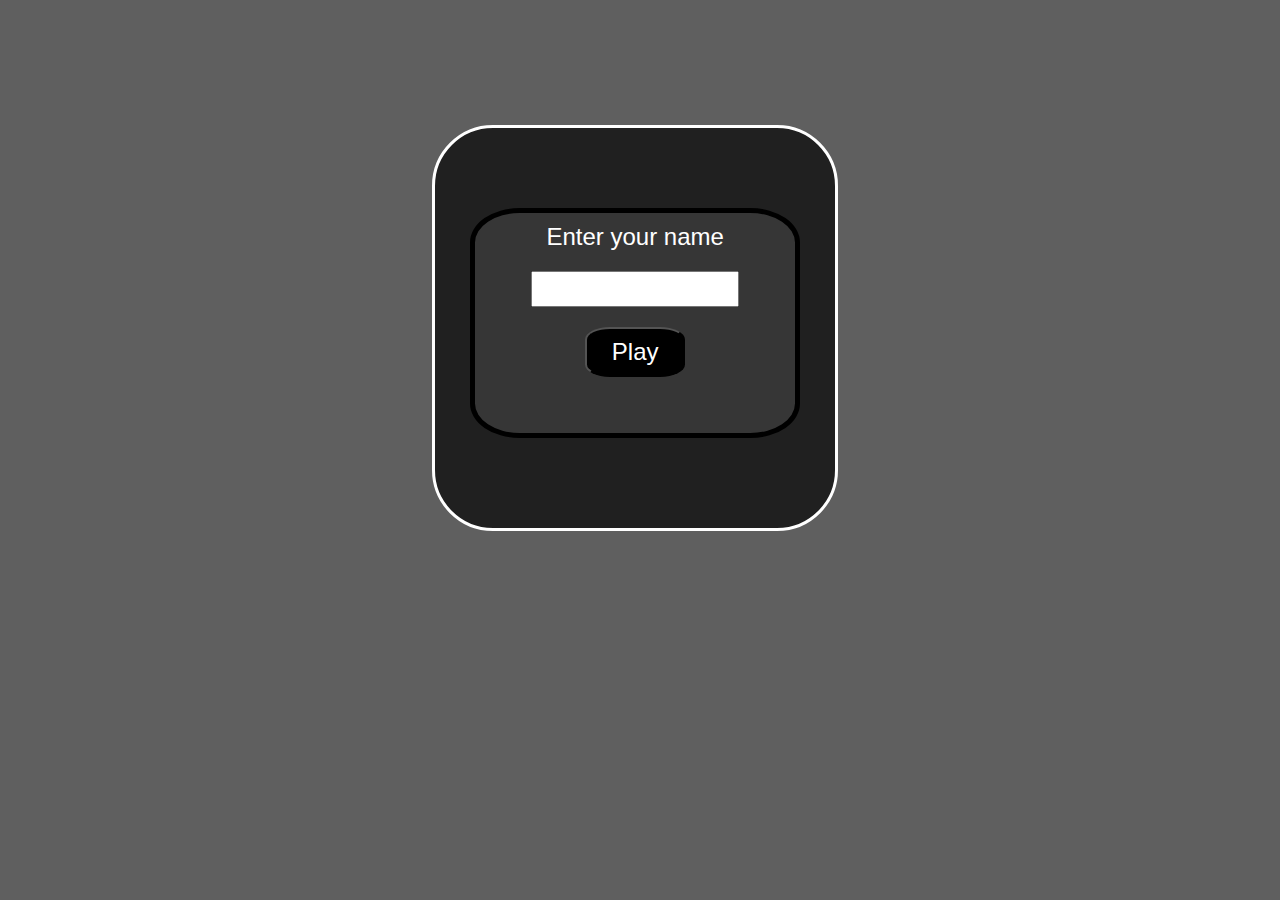
<file: index.html>
<!DOCTYPE html>
<html>
   <head>
      <link rel="stylesheet" href="assets/styles/blackjack.css" />
      <link rel="icon" type="image/x-icon" href="./BJ.png" />
      <script src="assets/scripts/login.js" defer></script>
      <title>LOGIN</title>
   </head>

   <body id="bodylogin">
      <!-- <div id="top-bar-left" onclick="goHome()"></div> -->
      <div id="bigBox">
         <div id="boxLogin">
            <div class="box1">
               <label>Enter your name</label>
               <input type="text" id="inputName" value="" />
            </div>
            <div class="box1"><button id="btnPlay">Play</button></div>
         </div>
      </div>
   </body>
</html>
</file>
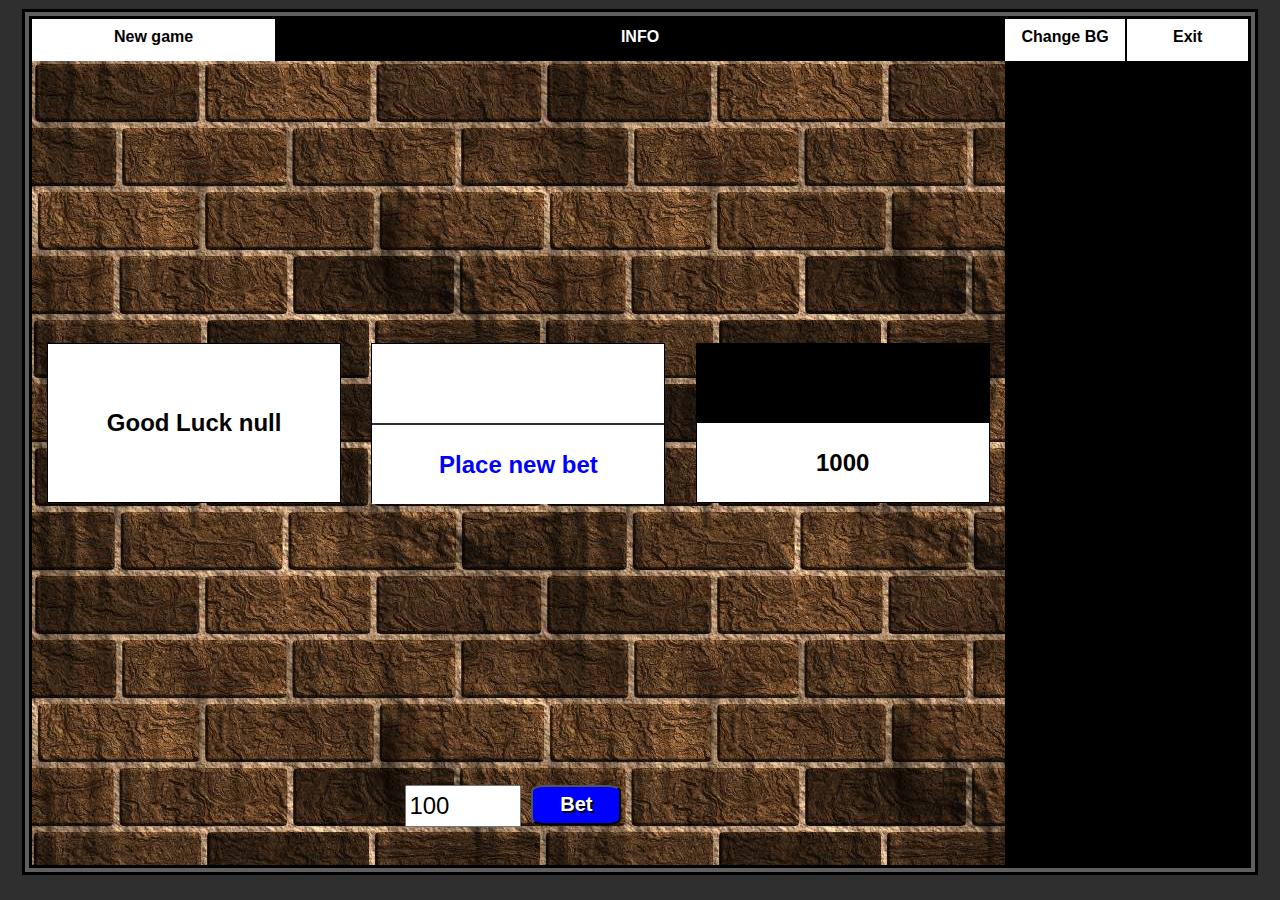
<file: blackjack.html>
<!DOCTYPE html>
<html>
   <head>
      <title>Blackjack</title>
      <link rel="stylesheet" href="assets/styles/blackjack.css" />
      <link rel="icon" type="image/x-icon" href="./BJ.png" >
      <script src="assets/scripts/newDeckBJ.js" defer></script>
   </head>

   <body>
      <div id="BJcontainer0">
         <div id="BJcontainer1">
            <div id="B1">New game</div>
            <div id="BC1">INFO</div>
            <div id="C1">
               <div id="topRightBox1">Change BG</div>
               <div id="topRightBox2">Exit</div>
            </div>
         </div>
         <div id="BJcontainer2">
            <div id="A2">
               <!-- <div class="card" id="deck"></div> -->

               <div id="DC">
                  <div class="card" id="dc1"></div>
                  <div class="card dc2" id="dc2"></div>
                  <div class="card" id="dc3"></div>
                  <div class="card" id="dc4"></div>
                  <div class="card" id="dc5"></div>
               </div>

               <div id="MID-INFO">
                  <div id="mid1" class="mid">
                     <div id="A1"></div>
                  </div>
                  <div id="mid2" class="mid">
                     <div id="gameResult"></div>
                     <div id="newBet">Place new bet</div>
                  </div>
                  <div id="mid3" class="mid">
                     <div id="bestScore"></div>
                     <div id="score">1000</div>
                  </div>
               </div>

               <div id="PC">
                  <div class="card" id="pc1"></div>
                  <div class="card" id="pc2"></div>
                  <div class="card" id="pc3"></div>
                  <div class="card" id="pc4"></div>
                  <div class="card" id="pc5"></div>
               </div>

               <div id="BT-BTNS">
                  <!-- <div>
                    <audio
                       controls
                       loop
                       autoplay
                       src="assets/sound/gameMusic.wav"
                    >
                       Your browser does not support the
                       <code>audio</code> element.
                    </audio>
                 </div> -->
                  <input type="number" id="inputBet" value="100" />
                  <button id="btnBet" class="btn">Bet</button>
                  <button id="btnHit" class="btn">Hit</button>
                  <button id="btnStand" class="btn">Stand</button>
               </div>
            </div>
            <div id="B2"></div>
         </div>
      </div>
   </body>
</html>
</file>
<file: assets/styles/blackjack.css>
@keyframes testCard1 {
    0% {
       background-color: white;
       border: 5px solid black;
       transform: rotateY(0deg);    
       box-shadow: 0vw 0vh 3px black;
    }
    50% {
     background-color: white;
     border: 5px solid black;
     box-shadow: 3vw 3vh 3px black;
  }
    51% {
     background-color: black;
     border: 5px solid blue;
     box-shadow: 3vw 3vh 3px black;
    }
    100% {
     background-color: black;
     border: 5px solid blue;
     transform: rotateY(180deg); 
     box-shadow: 0vw 0vh 3px black;
    }
 }

@keyframes testCard2 {
    0% {
       background-color: white;
       border: 5px solid blue;
       /* transform: rotateY(0deg);     */
       box-shadow: 0vw 0vh 3px black;
    }
    50% {
     background-color: white;
     border: 5px solid blue;
     box-shadow: 1vw 1vh 3px black;
  }
    51% {
     background-color: black;
     border: 5px solid blue;
     box-shadow: 1vw 1vh 3px black;
    }
    100% {
     background-color: black;
     border: 5px solid blue;
     /* transform: rotateY(180deg);  */
     box-shadow: 2vw 2vh 3px black;
    }
 }

 @keyframes zoomIn {
     from {font-size: 1.5rem;}
     to {font-size: 2rem;}
 }

 .animationZoom {
    animation-name: zoomIn;
    animation-duration: 1s;
    animation-delay: 0s;
    animation-iteration-count: 2;
    animation-direction: alternate;
    animation-timing-function: linear;
    animation-fill-mode: forwards;
}

audio {
    
    position: absolute;
    width: 140px;
    height: 25px;
    left: 0px;
    bottom: 0px;
    z-index: 1;

}

body {
    background-color: #2f2f2f;
    text-align: center;
    font-size: 1rem;
    font-family: "Lucida Sans", "Lucida Sans Regular", "Lucida Grande",
        "Lucida Sans Unicode", Geneva, Verdana, sans-serif;
}

#BJcontainer0 {
    width: 95vw;
    height: 94vh;
    border: 10px double black;
    background-color: #5f5f5f;
    margin: 1vh auto;
    /* position: absolute; */
}

#BJcontainer1 {
    position: relative;
    width: 100%;
    height: 5%;
    /* line-height: 100%; */
    /* border: 1px solid black; */
    background-color: rgb(0, 0, 0);
    display: flex;
    line-height: 4vh;
    text-align: center;
    font-weight: bold;
    overflow:auto;
    font-size: 1rem;
    user-select: none;
}

#A1 {
    height: 100%;
    background-color: white;
    text-align: center;
    font-weight: bold;
    overflow:auto;
    display: flex;
    justify-content: center;
    align-items: center;
    font-size: 1.5em;
    position: relative;
}

#gameResult {
    height: 50%;
    background-color: white;
    text-align: center;
    font-weight: bold;
    overflow:auto;
    display: flex;
    justify-content: center;
    align-items: center;
    font-size: 1.5em;
    border-bottom: 2px double #2f2f2f;
}

#newBet {
    height: 50%;
    background-color: white;
    text-align: center;
    font-weight: bold;
    overflow:auto;
    display: flex;
    justify-content: center;
    align-items: center;
    font-size: 1.5em;
    color: blue;
}

#bestScore {
    height: 50%;
    background-color: white;
    text-align: center;
    font-weight: bold;
    overflow:auto;
    display: flex;
    justify-content: center;
    align-items: center;
    font-size: 1.3em;
    background-color: black;
    color: white;
    overflow:hidden;
}

#score {
    height: 50%;
    background-color: white;
    text-align: center;
    font-weight: bold;
    overflow:auto;
    display: flex;
    justify-content: center;
    align-items: center;
    font-size: 1.5em;
    background-color: white;
    color: black;
}

#B1 {
    width: 20%;
    height: 100%;
    line-height: 4vh;
    background-color: white;
    text-align: center;
    font-weight: bold;
    overflow:auto;
    /* font-size: 25px; */
    cursor: pointer;
}

#B1:hover {
    background-color: blue;
    color: white;
}

#BC1 {
    width: 60%;
    text-align: center;
    color: white;
}
#C1 {

    width: 20%;
    height: 100%;
    display: flex;
    /* border: 1px solid blue; */
    /* line-height: 4vh; */
    background-color: white;
    cursor: pointer;
}



#topRightBox1 {
   width: 50%;
   height: 100%;
   border-right: 2px double black;
}

#topRightBox2 {
   width: 50%;
   height: 100%;
}

#topRightBox2:hover {
    background-color: red;
    color: white;
}

#BJcontainer2 {
    width: 100%;
    height: 95%;
    /* border: 1px solid black; */
    background-color: rgb(0, 0, 0);
    display: flex;
}

#A2 {
    width: 80%;
    height: 100%;
    /* background-color: #7f7f7f; */
    background-image: url("img/bg1.jpg");
    /* background-size: contain; */
    
}

#B2 {
    width: 20%;
    height: 100%;
    background-color: rgb(0, 0, 0);
    /* border: 2px solid rgb(3, 177, 3); */
    font-size: 1.5em;
    color: white;
    overflow: auto;
}

/* #B2:hover {
    background-color: greenyellow;
    color: black;
} */

.card {
    width: 90px;
    height: 145px;
    min-width: 8vh;
    min-height: 13vh;
    border: 2px solid black;
    font-size: 40px;
    background-color: white;
    margin: 0 2px;

    animation-name: testCard1;
    animation-duration: 1s;
    animation-delay: 0s;
    animation-iteration-count: 1;
    animation-direction: reverse;
    animation-timing-function: linear;
    animation-fill-mode: forwards;
    
}



.dc2 {
    animation-name: testCard2;
    animation-duration: 1s;
    animation-delay: 0s;
    animation-iteration-count: 1;
    animation-direction: reverse;
    animation-timing-function: linear;
    animation-fill-mode: forwards;
}

img {
    width: 60px;
    height: 60px;
    margin-top: 10px;
    margin-bottom: 10px;
}


.btn {
    width: 70px;
    height: 40px;
    min-width: 10vh;
    min-height: 4vh;
    font-weight: bold;
    font-size: 20px;
    background-color: hsl(240, 16%, 79%);
    margin: 0px 10px;
    text-shadow: 2px 2px 1px black;
    border-radius: 15%;
    cursor: pointer;
}

#btnHit {
  background-color: green;
  font-weight: bold;
  color: white;
}

#btnStand {
    background-color: red;
    color: white;
}

#btnBet {
    background-color: blue;
    color: white;

}

#inputBet {
    width: 100px;
    height: 34px;
    min-width: 12vh;
    min-height: 4vh;
    font-size: 24px;
}

#deck {
    position: absolute;
    top: 400px;
    left: 200px;
    background-image: radial-gradient(black, red);
    box-shadow: black 3px 3px 3px;
}

/* zzzzzzzzzzzzzzzzzzzzzzzzzzDECTzzzzzzzzzzzzzzzzzzzzzzzz */
#DC {
    position: relative;
    display: flex;
    width: 100%;
    height: 35%;
    justify-content: center;
    align-items: center;
    user-select: none;
}

#MID-INFO {
    position: relative;
    display: flex;
    width: 100%;
    height: 20%;
    justify-content: center;
    color: black;
    user-select: none;
}

#PC {
    position: relative;
    display: flex;
    width: 100%;
    height: 35%;
    justify-content: center;
    align-items: center;
    user-select: none;
}

#BT-BTNS {
    position: relative;
    display: flex;
    width: 100%;
    height: 10%;
    justify-content: center;
}

/* zzzzzzzzzzzzzzzzzzzzzzzzzzINFO MIDzzzzzzzzzzzzzzzzzzzzzzzz */

.mid {
    width: 30%;
    border: 1px solid black;
    background-color: white;
    margin: 0 auto;
}

/* zzzzzzzzzzzzzzzzzzzzzzzzzzDECTzzzzzzzzzzzzzzzzzzzzzzzz */

#dc1 {
    /* position: absolute; */
    top: 175px;
    left: 400px;
}

#dc2 {
    /* position: absolute; */
    top: 175px;
    left: 600px;
    background-image: radial-gradient(black, black);

}

#dc3 {
    /* position: absolute; */
    top: 175px;
    left: 800px;
}

#dc4 {
    /* position: absolute; */
    top: 175px;
    left: 1000px;
}

#dc5 {
    /* position: absolute; */
    top: 175px;
    left: 1200px;
}

#pc1 {
    /* position: absolute; */
    top: 625px;
    left: 400px;
}

#pc2 {
    /* position: absolute; */
    top: 625px;
    left: 600px;
}

#pc3 {
    /* position: absolute; */
    top: 625px;
    left: 800px;
}

#pc4 {
    /* position: absolute; */
    top: 625px;
    left: 1000px;
}

#pc5 {
    /* position: absolute; */
    top: 625px;
    left: 1200px;
}



#betDiv {
    /* position: absolute; */
    top: 450px;
    left: 700px;
}








/* LOGIN PAGE */

#bodylogin {
    width: 98vw;
    height: 62vh;
    background-color: #5f5f5f;
}

#bigBox {
    height: 400px;
    width: 400px;
    border: 3px solid white;
    margin: auto;
    margin-top: 10%;
    border-radius: 15%;
    background-color: rgb(32, 32, 32);
}

#boxLogin {
    height: 200px;
    width: 300px;
    border: 5px solid black;
    margin: auto;
    margin-top: 20%;
    background-color: rgb(54, 54, 54);
    color: white;
    padding: 10px;
    border-radius: 15%;
    font-size: 24px;
}

#inputName {
    height: 30px;
    width: 200px;
    margin-top: 20px;
    font-size: 28px;
    text-align: center;
    font-weight: bold;
    /* color: red; */
}

#btnPlay {
    width: 100px;
    height: 50px;
    font-size: 24px;
    margin-top: 20px;
    background-color: black;
    color: white;
    border-radius: 25%;
}

#top-bar-left {
    position: absolute;
    left: 0;
    top:0;
    /* border: 2px solid green; */
    width: 9vh;
    height: 9vh;
    background-image: url(../../../../home-page.png);
    background-size: 8vh;
    background-repeat: no-repeat;
    background-position: center;
    font-size: 2vmax;
    color: white;
    cursor: pointer;
    margin: 15px;
    
    border-radius: 25px;
    box-shadow: 0 0 0  5px #666;
 }
 
 #top-bar-left:hover {
    background-color: aliceblue;
 }
</file>
